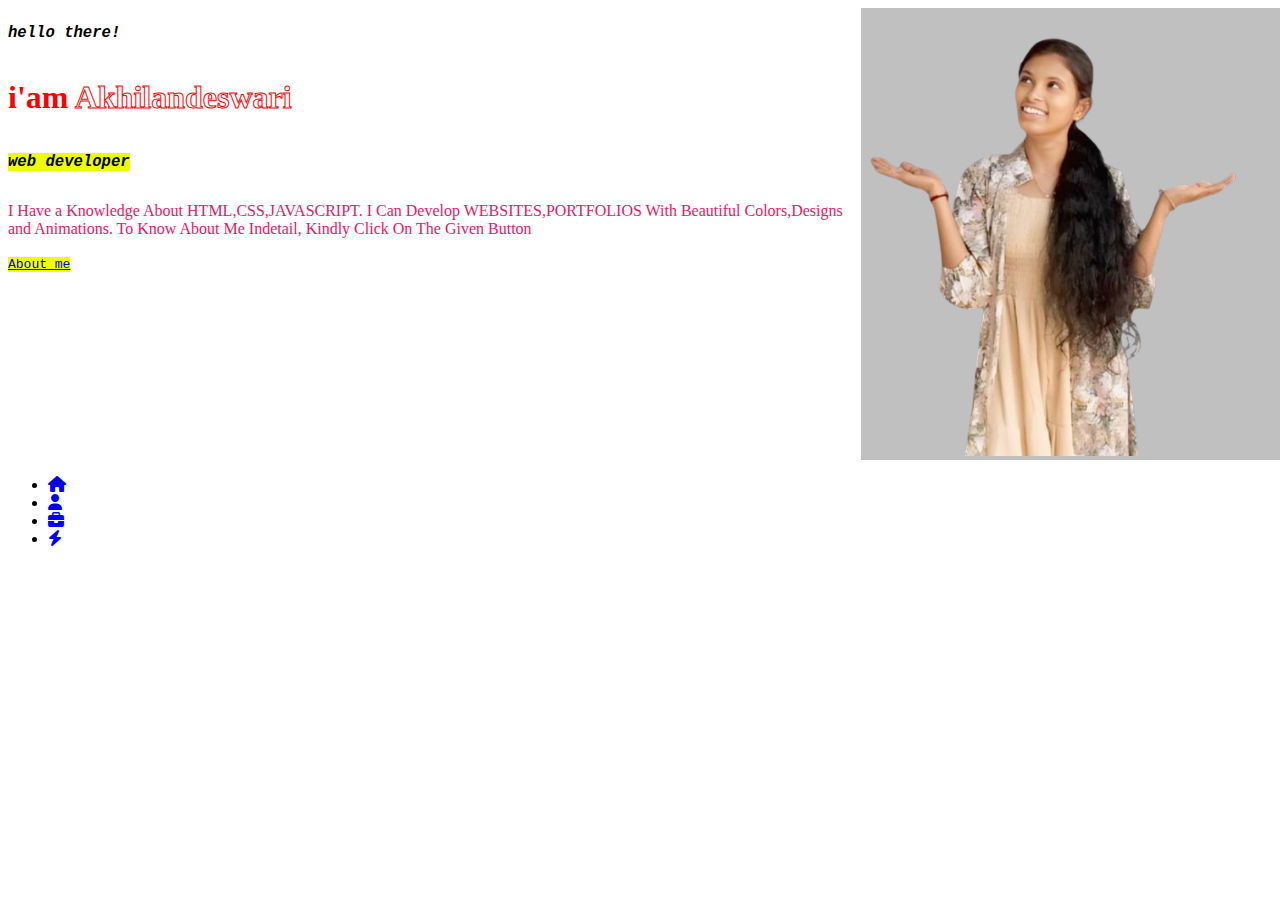
<file: index.html>
<!DOCTYPE html>
<html lang="en">
<head>
    <meta charset="UTF-8">
    <meta name="viewport" content="width=device-width,initial-scale=1.0">
    <title>Document</title>
    <!-- fontawesomes -->
     <link rel="stylesheet" href="./css/all.min.css">
     <link rel="stylesheet" href="./css/style.css">
</head>
<body style="width: 100%;">
    <div class="row">
        <div class="col-8">
            <h3>hello there!</h3> 
            <h1>i'am <span id="name">Akhilandeswari</span></h1>
            <h3 class="sub-title">web developer</h3>
            <p> I Have a Knowledge About HTML,CSS,JAVASCRIPT. I Can Develop WEBSITES,PORTFOLIOS With Beautiful Colors,Designs and Animations.
                 To Know About Me Indetail, Kindly Click On The Given Button</p>
             <a href="./about.me.html" class="btn">About me</a>
        </div>
            <div class="col-4 light-bg">
                <img src="./WhatsApp_Image_2024-07-02_at_11.42.33_AM-removebg-preview.png" alt="..." width="400px">
            </div> 
       
    </div>
    <ul>
        <li><a href="./index.html"><i class="fa-solid fa-house"></i></a></li>
        <li><a href="./about.me.html"><i class="fa-solid fa-user"></i></a></li>
        <li><a href="./resume.html"><i class="fa-solid fa-briefcase"></i></a></li>
        <li><a href="./contactpage.html"><i class="fa-solid fa-bolt"></i></a></li>
    </ul>                                                                                                                                                                                         
</body>
</html>
</file>
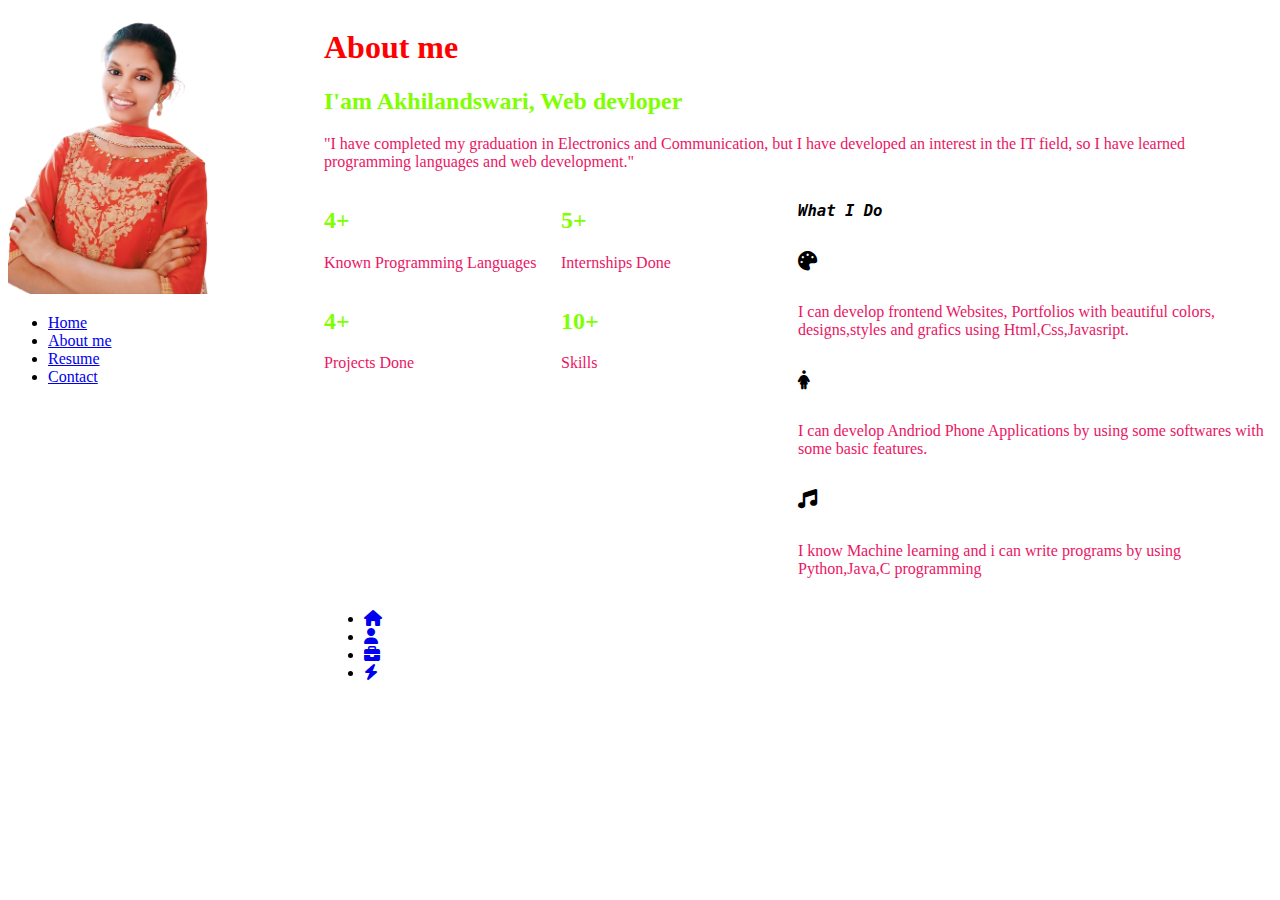
<file: about.me.html>
<!DOCTYPE html>
<html lang="en">
<head>
    <meta charset="UTF-8">
    <meta name="viewport" content="width=device-width, initial-scale=1.0">
    <title>About me</title>
    <link rel="stylesheet" href="./css/all.min.css">
    <link rel="stylesheet" href="./css/style.css">
</head>
<body>
    <div class="row">
        <div class="col-3">
            <img src="./WhatsApp_Image_2024-07-02_at_12.58.07_PM-removebg-preview.png" alt="..." width="200px">
            <ul>
                <li><a href="./index.html">Home</a></li>
                <li><a href="./about.me.html">About me</a></li>
                <li><a href="./resume.html">Resume</a></li>
                <li><a href="./contactpage.html">Contact</a></li>
            </ul>
        </div> 
           <div class="col-9">
            <h1>About me</h1>
            <h2>I'am Akhilandswari, Web devloper</h2>
            <p> "I have completed my graduation in Electronics and Communication,
                 but I have developed an interest in the IT field, so I have learned programming 
                 languages and web development."</p>
            <div class="row">
                <div class="col-6">
                    <div class="row">
                        <div class="col-6">
                            <h2>4+</h2>
                            <p>Known Programming Languages</p>
                         </div>
                         <div class="col-6">
                            <h2>5+</h2>
                            <p>Internships Done</p>
                        </div>
                    </div>
                    <div class="row">
                        <div class="col-6">
                            <h2>4+</h2>
                            <p>Projects Done</p>
                        </div>
                        <div class="col-6">
                            <h2>10+</h2>
                            <p>Skills</p>
                        </div>
                    </div>
                    
                
                </div>
                <div class="col-6">
                    <h3>What I Do</h3>
                    <div>
                        <h3><i class="fa-solid fa-palette"></i></h3>
                        <p>I can develop frontend Websites, Portfolios with beautiful colors,
                            designs,styles and grafics using Html,Css,Javasript.</p>
                    
                    </div>
                    <div>
                        <h3><i class="fa-solid fa-person-dress"></i></h3>
                        <p>I can develop Andriod Phone Applications by using some softwares with some 
                            basic features.
                        </p>
                    
                    </div>
                    <div>
                        <h3><i class="fa-solid fa-music"></i></h3>
                        <p>I know Machine learning and i can write programs by using Python,Java,C programming</p>
                    
                    </div>
                 <div>
            </div>
            
                
        </div>

    </div>
   

    <ul>
        <li><a href="./index.html"><i class="fa-solid fa-house"></i></a></li>
        <li><a href="./about.me.html"><i class="fa-solid fa-user"></i></a></li>
        <li><a href="./resume.html"><i class="fa-solid fa-briefcase"></i></a></li>
        <li><a href="./contactpage.html"><i class="fa-solid fa-bolt"></i></a></li>
    </ul>
   </div>
</body>
</html>
</file>
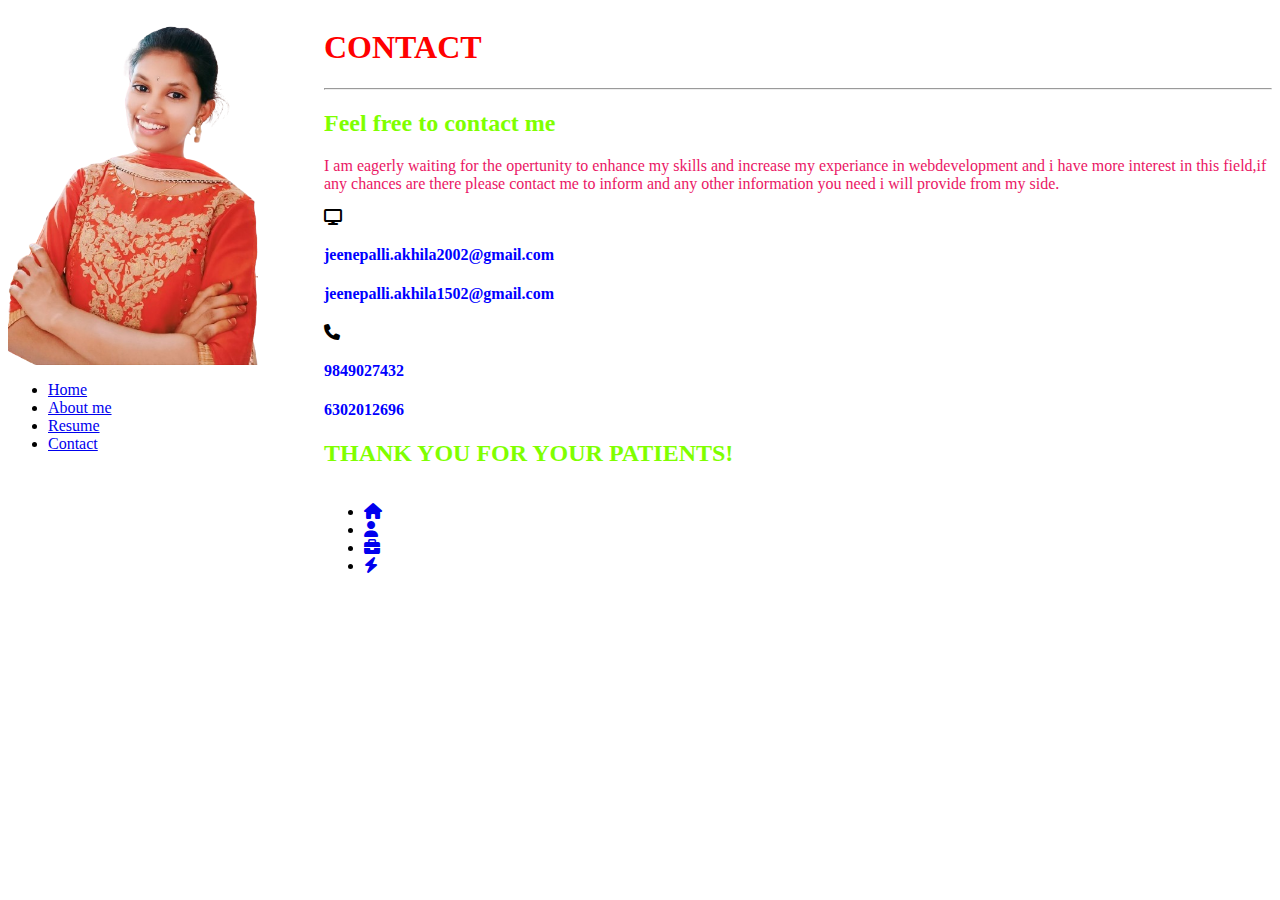
<file: contactpage.html>
<html lang="en">
<head>
    <meta charset="UTF-8">
    <meta name="viewport" content="width=device-width, initial-scale=1.0">
    <title>About me</title>
    <link rel="stylesheet" href="./css/all.min.css">
    <link rel="stylesheet" href="./css/style.css">
</head>
<body>
    <!-- Menu Section -->
     <div class="row">
        <div class="col-3">
            <img src="./WhatsApp_Image_2024-07-02_at_12.58.07_PM-removebg-preview.png" alt="girl boy" width="250px">
            <ul>
                <li><a href="./index.html">Home</a></li>
                <li><a href="./about.me.html">About me</a></li>
                <li><a href="./resume.html">Resume</a></li>
                <li><a href="./contactpage.html">Contact</a></li>
            </ul>            
        </div> 
           <!-- Middle Content -->
           <div class="col-9">
            <h1>CONTACT</h1>
              <hr>
                <h2>Feel free to contact me</h2>
                <p>I am eagerly waiting for the opertunity to enhance my skills and increase my experiance 
                   in webdevelopment and i have more interest in this field,if any chances are there
                    please contact me to inform and any other information you need i will provide from
                    my side.  </p>
                <div class="row">
                    <div class="col-6">
                        <i class="fa-solid fa-display fa-beat-fade"></i>
                         <h4>jeenepalli.akhila2002@gmail.com</h4>
                         <h4>jeenepalli.akhila1502@gmail.com</h4>
                    <div>
                    <div class="col-6">
                        <i class="fa-solid fa-phone fa-shake"></i>
                         <h4>9849027432</h4>
                         <h4>6302012696</h4>
                    </div>
                </div>
               <h2>THANK YOU FOR YOUR PATIENTS!</h2>
           </div>
     </div>
   
    <!-- Menu Icon -->
    <ul>
        <li><a href="./index.html"><i class="fa-solid fa-house"></i></a></li>
        <li><a href="./about.me.html"><i class="fa-solid fa-user"></i></a></li>
        <li><a href="./resume.html"><i class="fa-solid fa-briefcase"></i></a></li>
        <li><a href="./contactpage.html"><i class="fa-solid fa-bolt"></i></a></li>
    </ul>
   </div>
</body>
</html>
</file>
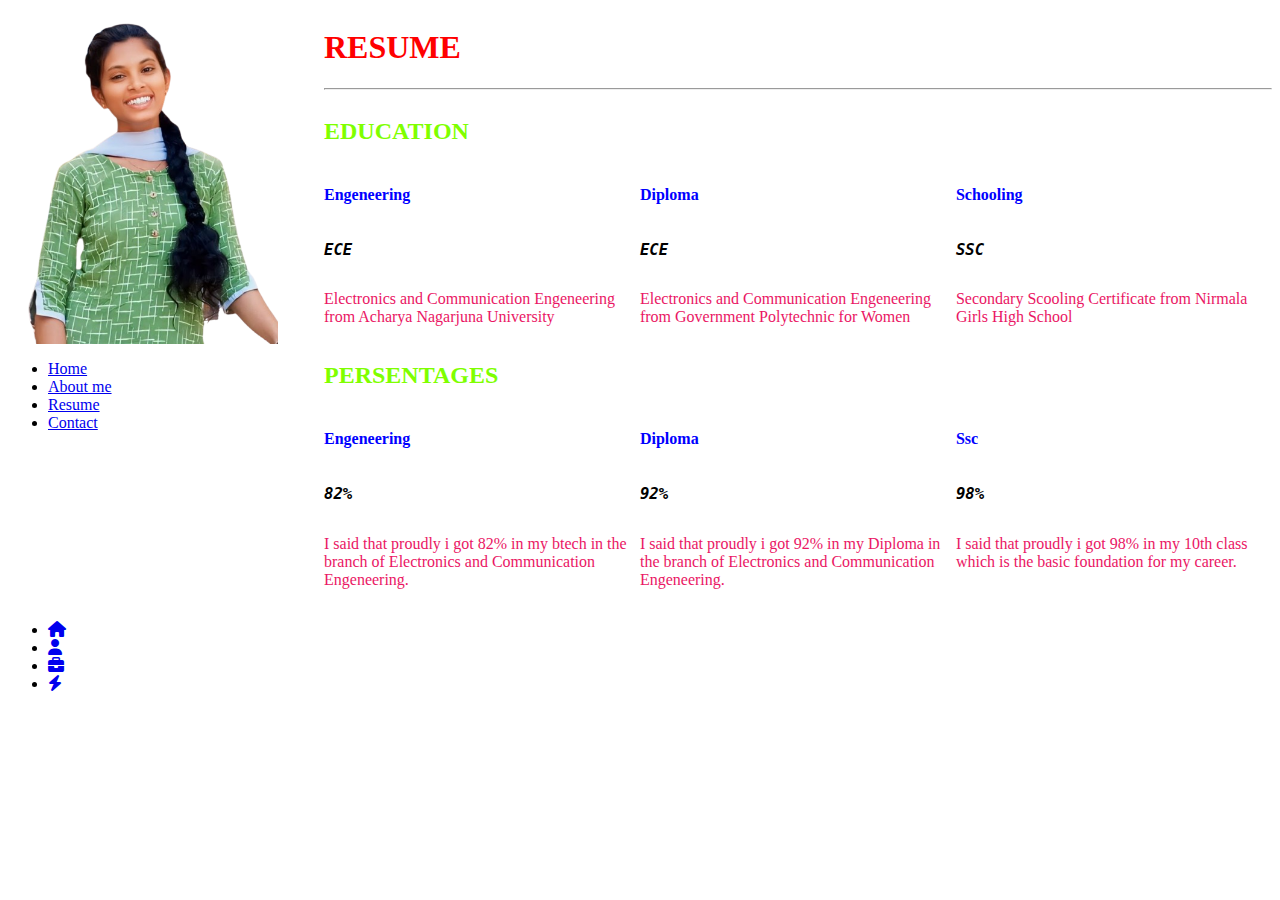
<file: resume.html>
<html lang="en">
<head>
    <meta charset="UTF-8">
    <meta name="viewport" content="width=device-width, initial-scale=1.0">
    <title>About me</title>
    <link rel="stylesheet" href="./css/all.min.css">
    <link rel="stylesheet" href=".//css/style.css">
</head>
<body>
    <!-- Menu Section -->
    <div class="row">
           <div class="col-3">
            <img src="./WhatsApp_Image_2024-07-03_at_3.16.34_PM-removebg-preview.png" alt="..." width="270px">
            <ul>
                <li><a href="./index.html">Home</a></li>
                <li><a href="./about.me.html">About me</a></li>
                <li><a href="./resume.html">Resume</a></li>
                <li><a href="./contactpage.html">Contact</a></li>
            </ul>
           </div>
            <!-- Middle Content -->
            <div class="col-9">
                <h1>RESUME</h1>
                <hr>
                <div class="row">
                    <h2>EDUCATION</h2>
                    <div class="row">
                        <div class="col-4">
                            <h4>Engeneering</h4>
                            <h3>ECE</h3>
                            <p>Electronics and Communication 
                               Engeneering from Acharya Nagarjuna University</p>
                        </div>
                        <div class="col-4">
                            <h4>Diploma</h4>
                            <h3>ECE</h3>
                            <p>Electronics and Communication 
                                Engeneering from Government Polytechnic for Women</p>
                        </div>
                        <div class="col-4">
                            <h4>Schooling</h4>
                            <h3>SSC</h3>
                            <p>Secondary Scooling Certificate from Nirmala Girls High School</p>
                        </div>
                    </div>
                </div>
                <div class="row">
                    <h2>PERSENTAGES</h2>
                    <div class="row">
                        <div class="col-4">
                            <h4>Engeneering</h4>
                            <h3>82%</h3>
                            <p>I said that proudly i got 82% in my btech in the branch of Electronics and Communication
                                Engeneering.
                            </p>
                        </div>
                        <div class="col-4">
                            <h4>Diploma</h4>
                            <h3>92%</h3>
                            <p>I said that proudly i got 92% in my Diploma in the branch of Electronics and Communication
                                Engeneering.</p>
                        </div>
                        <div class="col-4">
                            <h4>Ssc</h4>
                            <h3>98%</h3>
                            <p>I said that proudly i got 98% in my 10th class which is the basic foundation for 
                                my career.
                            </p>
                        </div>
                    </div>
            
                </div>  
    </div>
    <!-- Menu Icon -->
    <ul>
        <li><a href="./index.html"><i class="fa-solid fa-house"></i></a></li>
        <li><a href="./about.me.html"><i class="fa-solid fa-user"></i></a></li>
        <li><a href="./resume.html"><i class="fa-solid fa-briefcase"></i></a></li>
        <li><a href="./contactpage.html"><i class="fa-solid fa-bolt"></i></a></li>
    </ul>
   </div>
</body>
</html>
</file>
<file: css/style.css>
h1{
    color: red;
}
h4{
    color: blue;
}
h2{
    color: chartreuse;
}
h3{
    color: black;
    display: inline-block;
    font-size: larger;
    font-weight: 900;
    font-style: italic;
    font-family: monospace;
}
p{
    color: rgb(234, 22, 100);
}
/* layout */
.row{
    width: 100%;
    display: flex;
    flex-wrap: wrap;
}
.col-1{width: 8.33%;}
.col-2{width: 16.66%;}
.col-3{width: 25%;}
.col-4{width: 33.33%;}
.col-5{width: 41.66;}
.col-6{width: 50%;}
.col-7{width: 58.33%;}
.col-8{width: 66.66%;}
.col-9{width: 75%;}
.col-10{width: 83.33%;}
.col-11{width: 91.66%;}
/* home page */
.sub-title{
    background-color: #eeff00;
}
.btn{
    background-color: #eeff00;
    font-family: monospace;
}
.light-bg{
    background-color: silver;
}
#name{
    -webkit-text-stroke: 1px #ff0000;
    color: white;

}
/* color 
#98
#FF8931-YELLOW
#000000-BLACK
#FEFEFE-WHITE
#OOOOOO-LIGHT SILVER*/
.prof-bg{
    background-color: silver;
}
.res-bg{
    background-color: silver;
}
</file>
